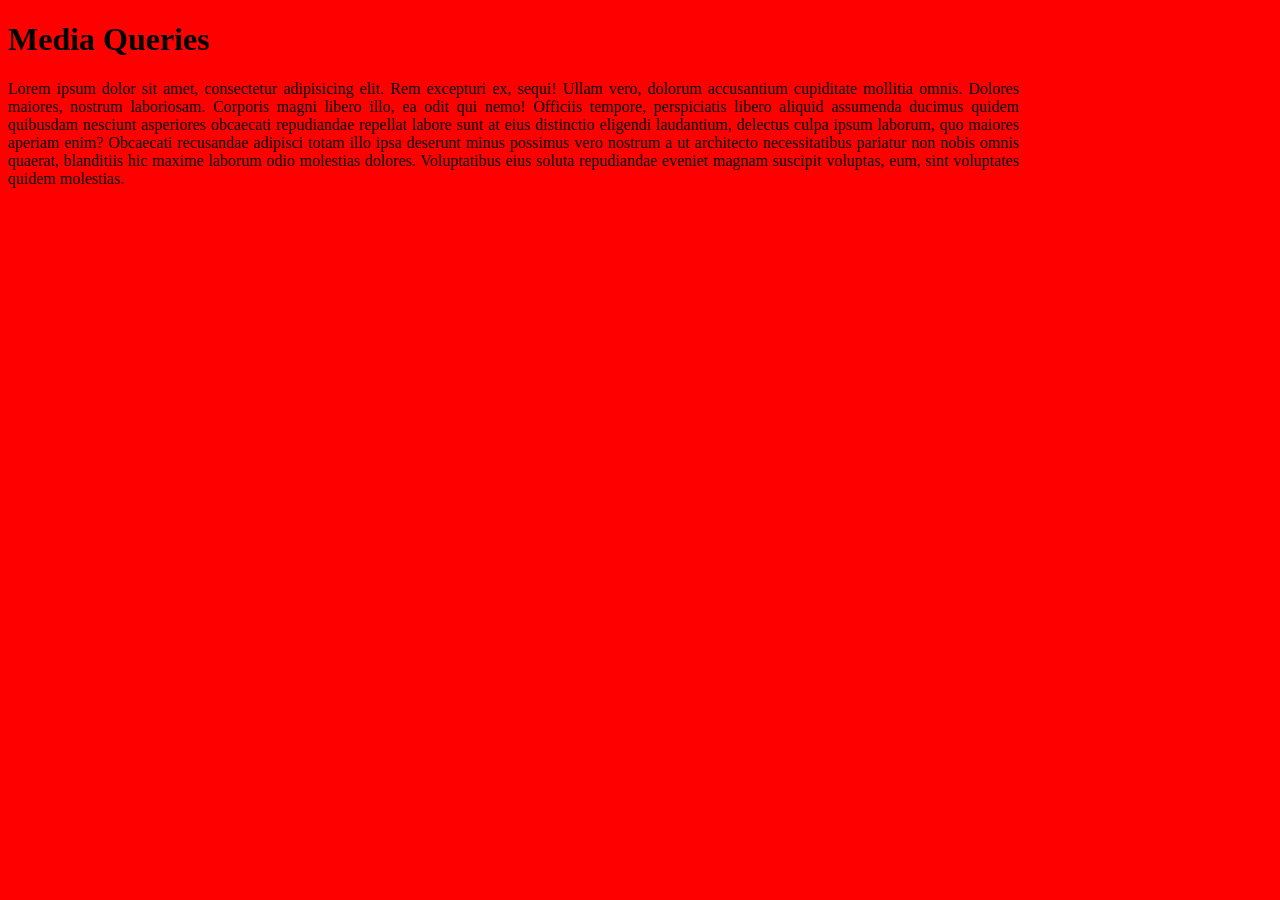
<file: jueves/index.html>
<!DOCTYPE html>
<html lang="es">
<head>
	<meta charset="utf-8">
	<title>Document</title>
	<meta name="viewport" content="width=device-width, initial-scale=1, user-scalable=no">
	<link rel="stylesheet" type="text/css" href="css/style.css">
</head>
<body>
	<div>
		<h1>Media Queries</h1>
		<p>Lorem ipsum dolor sit amet, consectetur adipisicing elit. Rem excepturi ex, sequi! Ullam vero, dolorum accusantium cupiditate mollitia omnis. Dolores maiores, nostrum laboriosam. Corporis magni libero illo, ea odit qui nemo! Officiis tempore, perspiciatis libero aliquid assumenda ducimus quidem quibusdam nesciunt asperiores obcaecati repudiandae repellat labore sunt at eius distinctio eligendi laudantium, delectus culpa ipsum laborum, quo maiores aperiam enim? Obcaecati recusandae adipisci totam illo ipsa deserunt minus possimus vero nostrum a ut architecto necessitatibus pariatur non nobis omnis quaerat, blanditiis hic maxime laborum odio molestias dolores. Voluptatibus eius soluta repudiandae eveniet magnam suscipit voluptas, eum, sint voluptates quidem molestias.</p>
	</div>

</body>
</html>
</file>
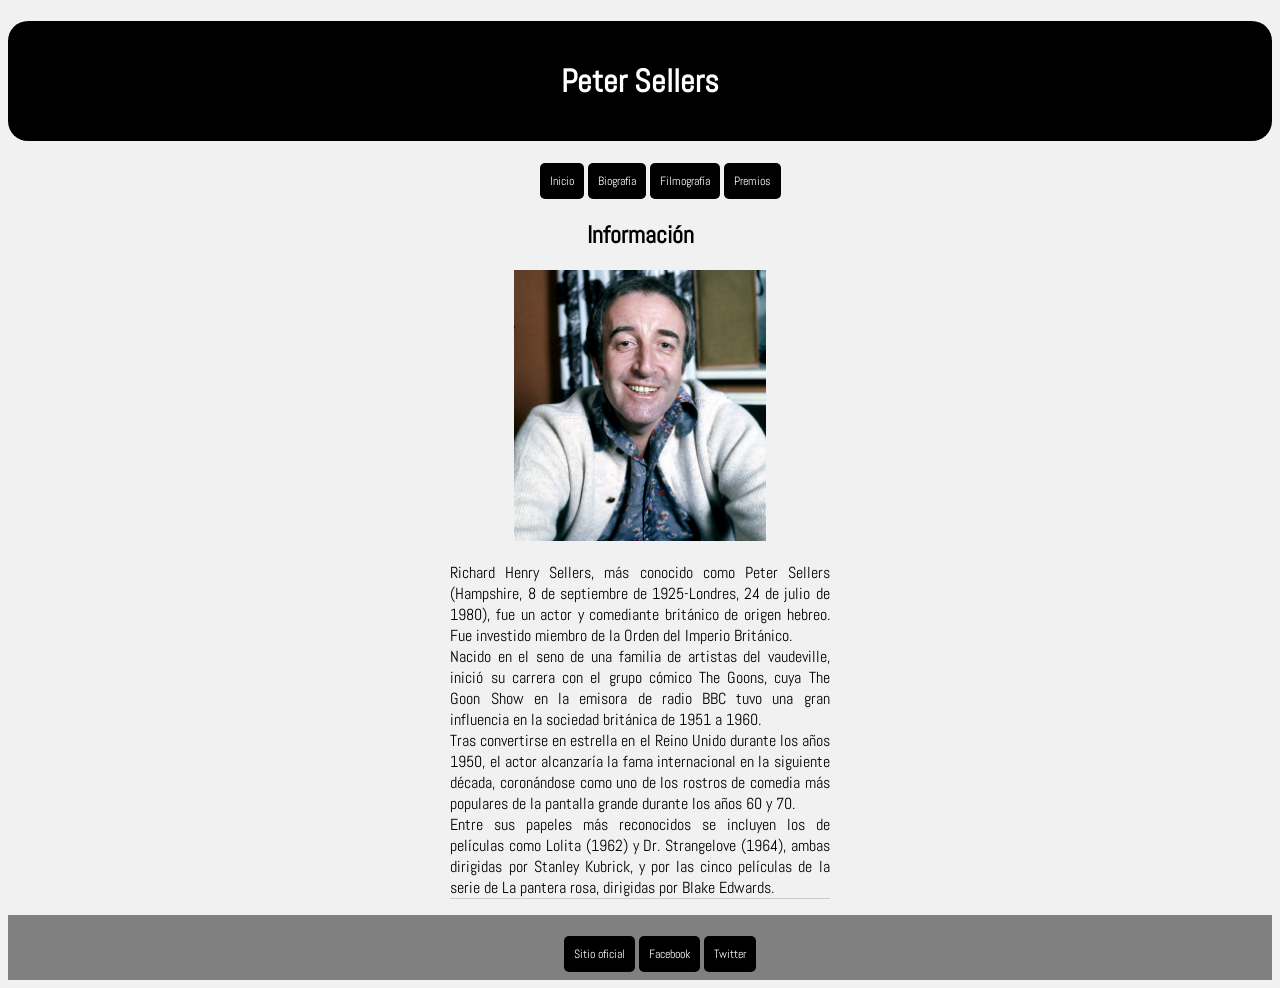
<file: martes/index.html>
<!DOCTYPE html>
<html>
<head>
  <meta charset="utf-8">

  <title></title>
  <link rel="stylesheet" type="text/css" href="css/style.css">
</head>
<body>
  <h1>Peter Sellers</h1>
  <div class="menualign">
    <ul>
      <li><a class="menu" href="index.html">Inicio</a></li>
      <li><a class="menu" href="biografia.html">Biografía</a></li>
      <li><a class="menu" href="filmografia.html">Filmografía</a></li>
      <li><a class="menu" href="premios.html">Premios</a></li>

    </ul>
  </div>

  <center>
    <div>
      <h2>Información</h2>
      <img src="img/ps.jpg" alt="Peter Sellers">
      <ul>
        
      </ul>
      <p class="informacion-justificada">
        Richard Henry Sellers, más conocido como Peter Sellers (Hampshire, 8 de septiembre de 1925-Londres, 24 de julio de 1980), fue un actor y comediante británico de origen hebreo. Fue investido miembro de la Orden del Imperio Británico.<br>

				Nacido en el seno de una familia de artistas del vaudeville, inició su carrera con el grupo cómico The Goons, cuya The Goon Show en la emisora de radio BBC tuvo una gran influencia en la sociedad británica de 1951 a 1960.<br>

				Tras convertirse en estrella en el Reino Unido durante los años 1950, el actor alcanzaría la fama internacional en la siguiente década, coronándose como uno de los rostros de comedia más populares de la pantalla grande durante los años 60 y 70.<br>

				Entre sus papeles más reconocidos se incluyen los de películas como Lolita (1962) y Dr. Strangelove (1964), ambas dirigidas por Stanley Kubrick, y por las cinco películas de la serie de La pantera rosa, dirigidas por Blake Edwards.
      </p>
    </div>
  </center>
  <center>
    <div class="footer">
      <ul>
        <li><a class="menu" href="http://petersellers.com/" target="_blank">Sitio oficial</a></li>
        <li><a class="menu" href="https://www.facebook.com/PeterSellersOfficial/" target="_blank">Facebook</a></li>
        <li><a class="menu" href="#" target="_blank">Twitter</a></li>
      </ul>
    </div>
  </center>
</body>
</html>
</file>
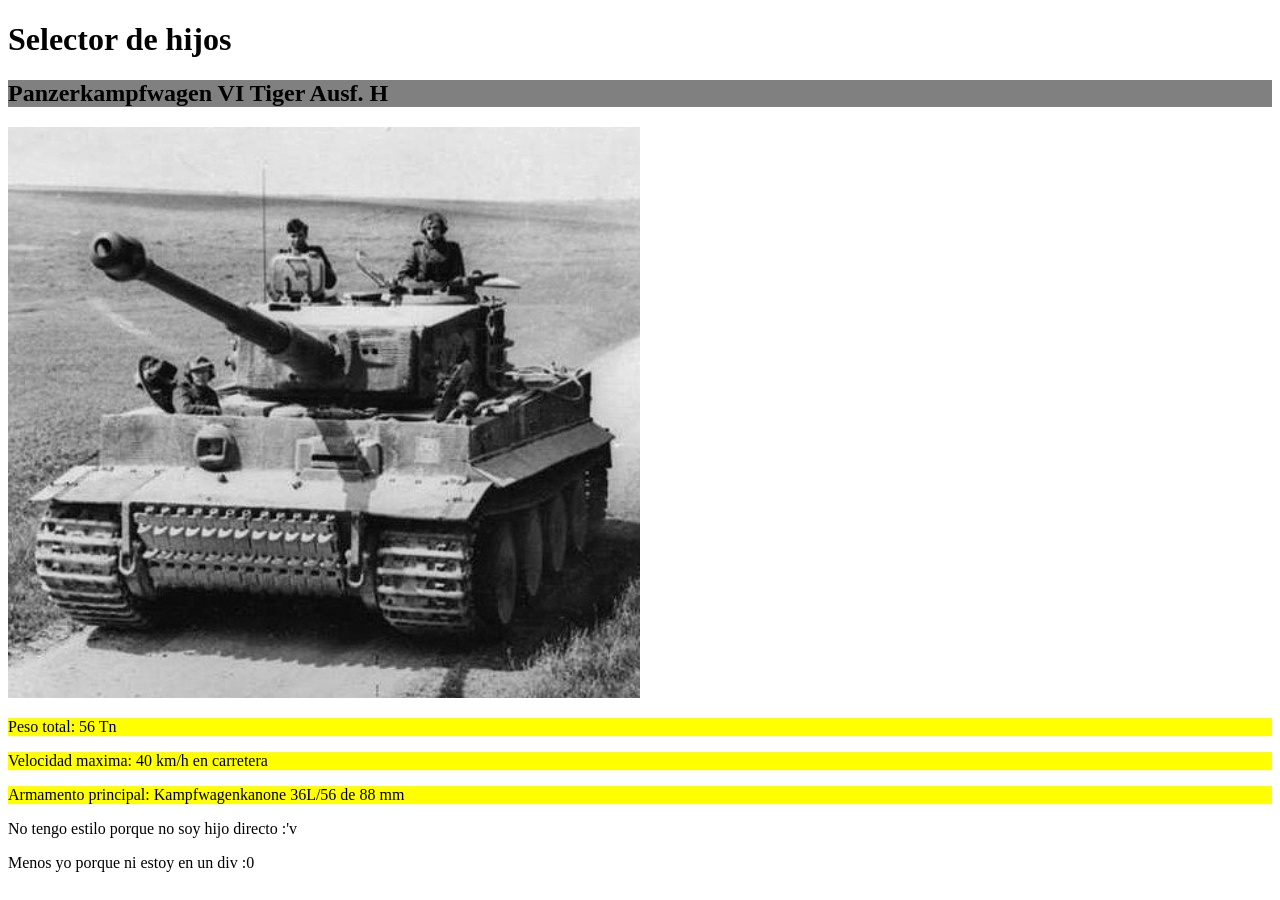
<file: miercoles/index.html>
<!DOCTYPE html>
<html>
<head>
	<meta charset="utf-8">
	<title>Selectores avanzados</title>
  <style>
    div > h2 {
      background-color: gray;
    }

    div > p {
      background-color: yellow;
    }

    img{
      width: 50%;
      height: 50%;
    }



  </style>
</head>
<body>
  <h1>Selector de hijos</h1>

  <div>
    <h2>Panzerkampfwagen VI Tiger Ausf. H</h2>
    <img src="img/wagen.jpg">
    <p>Peso total: 56 Tn</p>
    <p>Velocidad maxima: 40 km/h en carretera</p>
    <p>Armamento principal: Kampfwagenkanone 36L/56 de 88 mm</p>
  </div>

  <div>
    <span><p>No tengo estilo porque no soy hijo directo :'v</p></span>
  </div>
  
  <p>Menos yo porque ni estoy en un div :0</p>
</body>
</html>
</file>
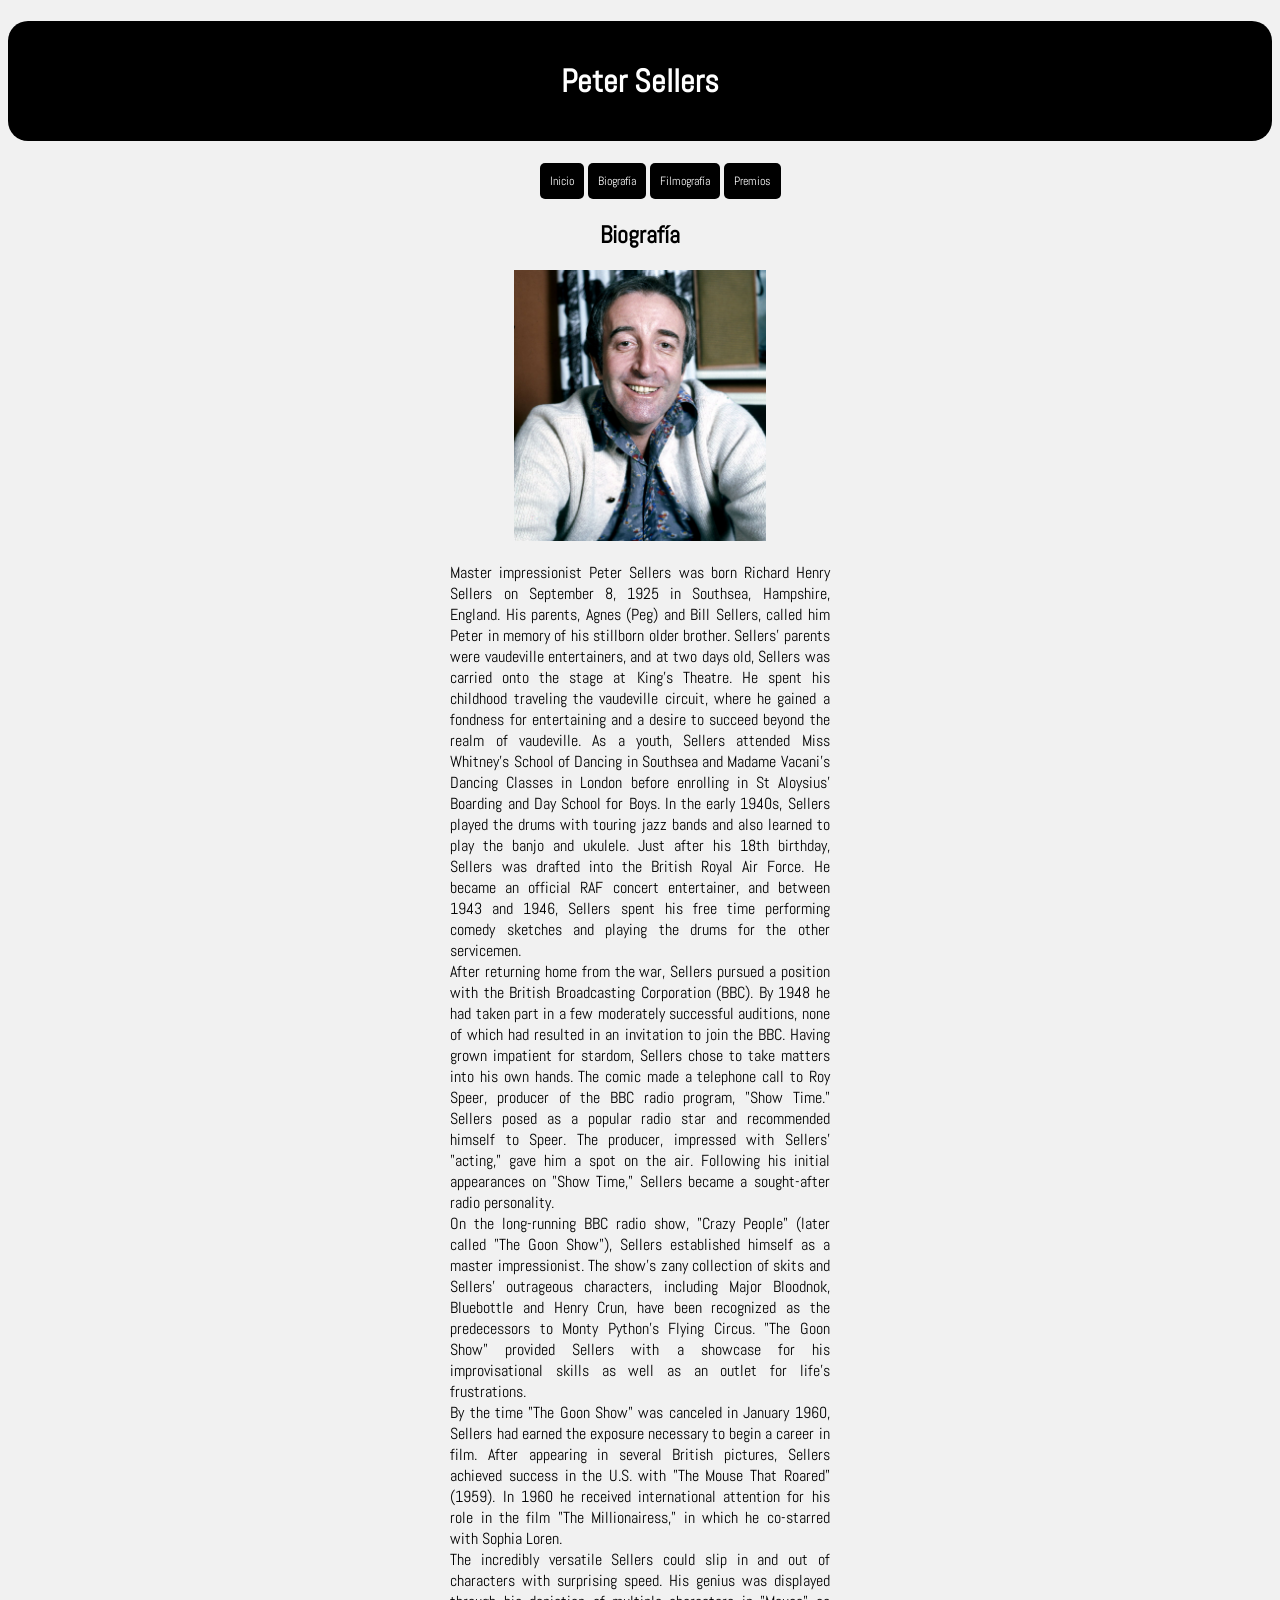
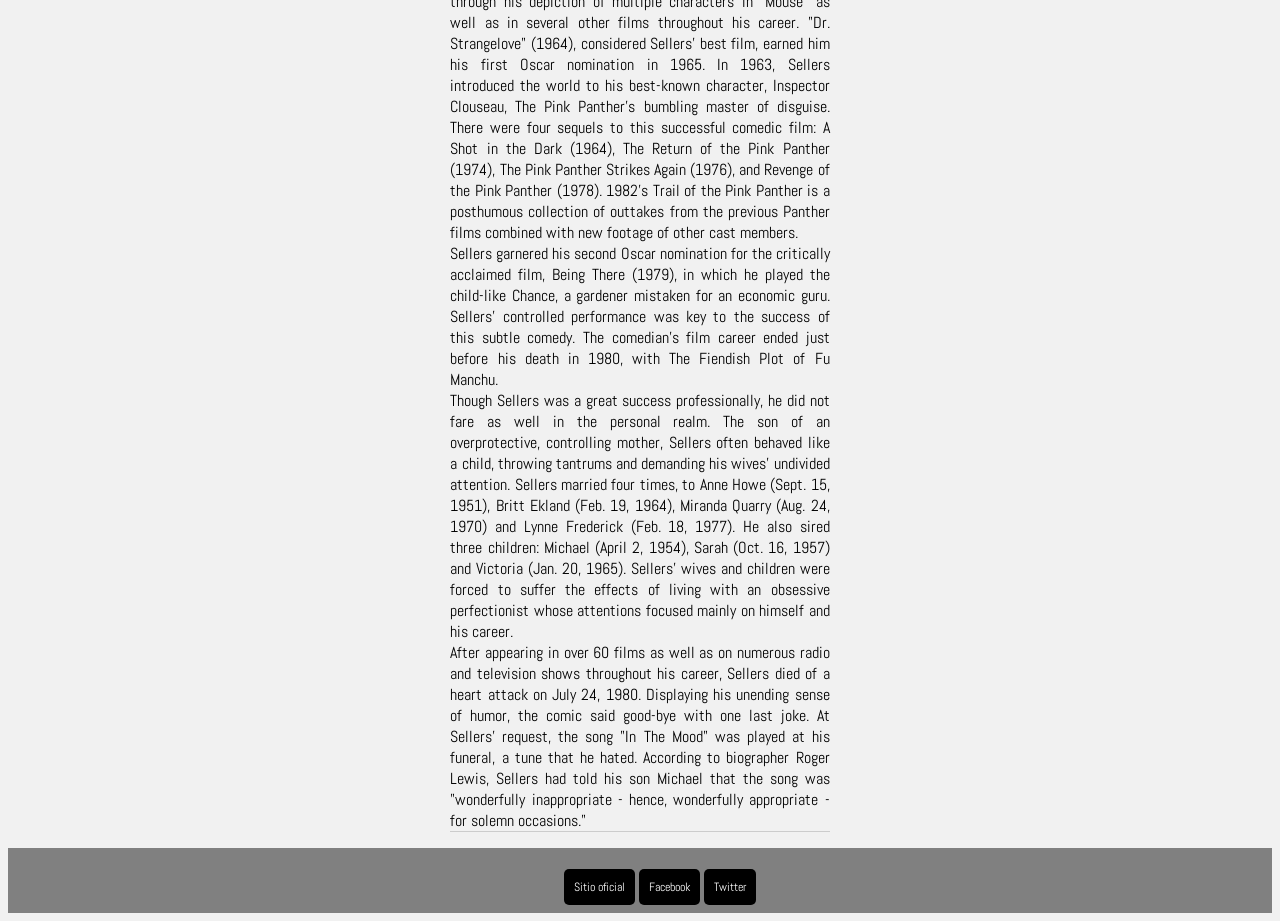
<file: martes/biografia.html>
<!DOCTYPE html>
<html>
<head>
  <meta charset="utf-8">

  <title></title>
  <link rel="stylesheet" type="text/css" href="css/style.css">
</head>
<body>
  <h1>Peter Sellers</h1>
  <div class="menualign">
    <ul>
      <li><a class="menu" href="index.html">Inicio</a></li>
      <li><a class="menu" href="biografia.html">Biografía</a></li>
      <li><a class="menu" href="filmografia.html">Filmografía</a></li>
      <li><a class="menu" href="premios.html">Premios</a></li>

    </ul>
  </div>

  <center>
    <div>
      <h2>Biografía</h2>
      <img src="img/ps.jpg" alt="Peter Sellers">
      <ul>
        
      </ul>
      <p class="informacion-justificada">
        Master impressionist Peter Sellers was born Richard Henry Sellers on September 8, 1925 in Southsea, Hampshire, England. His parents, Agnes (Peg) and Bill Sellers, called him Peter in memory of his stillborn older brother. Sellers' parents were vaudeville entertainers, and at two days old, Sellers was carried onto the stage at King's Theatre. He spent his childhood traveling the vaudeville circuit, where he gained a fondness for entertaining and a desire to succeed beyond the realm of vaudeville.

        As a youth, Sellers attended Miss Whitney's School of Dancing in Southsea and Madame Vacani's Dancing Classes in London before enrolling in St Aloysius' Boarding and Day School for Boys. In the early 1940s, Sellers played the drums with touring jazz bands and also learned to play the banjo and ukulele. Just after his 18th birthday, Sellers was drafted into the British Royal Air Force. He became an official RAF concert entertainer, and between 1943 and 1946, Sellers spent his free time performing comedy sketches and playing the drums for the other servicemen.<br>

        After returning home from the war, Sellers pursued a position with the British Broadcasting Corporation (BBC). By 1948 he had taken part in a few moderately successful auditions, none of which had resulted in an invitation to join the BBC. Having grown impatient for stardom, Sellers chose to take matters into his own hands. The comic made a telephone call to Roy Speer, producer of the BBC radio program, "Show Time." Sellers posed as a popular radio star and recommended himself to Speer. The producer, impressed with Sellers' "acting," gave him a spot on the air. Following his initial appearances on "Show Time," Sellers became a sought-after radio personality.<br>

        On the long-running BBC radio show, "Crazy People" (later called "The Goon Show"), Sellers established himself as a master impressionist. The show's zany collection of skits and Sellers' outrageous characters, including Major Bloodnok, Bluebottle and Henry Crun, have been recognized as the predecessors to Monty Python's Flying Circus. "The Goon Show" provided Sellers with a showcase for his improvisational skills as well as an outlet for life's frustrations.<br>

        By the time "The Goon Show" was canceled in January 1960, Sellers had earned the exposure necessary to begin a career in film. After appearing in several British pictures, Sellers achieved success in the U.S. with "The Mouse That Roared" (1959). In 1960 he received international attention for his role in the film "The Millionairess," in which he co-starred with Sophia Loren.<br>

        The incredibly versatile Sellers could slip in and out of characters with surprising speed. His genius was displayed through his depiction of multiple characters in "Mouse" as well as in several other films throughout his career. "Dr. Strangelove" (1964), considered Sellers' best film, earned him his first Oscar nomination in 1965. In 1963, Sellers introduced the world to his best-known character, Inspector Clouseau, The Pink Panther's bumbling master of disguise. There were four sequels to this successful comedic film: A Shot in the Dark (1964), The Return of the Pink Panther (1974), The Pink Panther Strikes Again (1976), and Revenge of the Pink Panther (1978). 1982's Trail of the Pink Panther is a posthumous collection of outtakes from the previous Panther films combined with new footage of other cast members.<br>

        Sellers garnered his second Oscar nomination for the critically acclaimed film, Being There (1979), in which he played the child-like Chance, a gardener mistaken for an economic guru. Sellers' controlled performance was key to the success of this subtle comedy. The comedian's film career ended just before his death in 1980, with The Fiendish Plot of Fu Manchu.<br>

        Though Sellers was a great success professionally, he did not fare as well in the personal realm. The son of an overprotective, controlling mother, Sellers often behaved like a child, throwing tantrums and demanding his wives' undivided attention. Sellers married four times, to Anne Howe (Sept. 15, 1951), Britt Ekland (Feb. 19, 1964), Miranda Quarry (Aug. 24, 1970) and Lynne Frederick (Feb. 18, 1977). He also sired three children: Michael (April 2, 1954), Sarah (Oct. 16, 1957) and Victoria (Jan. 20, 1965). Sellers' wives and children were forced to suffer the effects of living with an obsessive perfectionist whose attentions focused mainly on himself and his career.<br>

        After appearing in over 60 films as well as on numerous radio and television shows throughout his career, Sellers died of a heart attack on July 24, 1980. Displaying his unending sense of humor, the comic said good-bye with one last joke. At Sellers' request, the song "In The Mood" was played at his funeral, a tune that he hated. According to biographer Roger Lewis, Sellers had told his son Michael that the song was "wonderfully inappropriate - hence, wonderfully appropriate - for solemn occasions."<br>
      </p>
    </div>
  </center>
  <center>
    <div class="footer">
      <ul>
        <li><a class="menu" href="http://petersellers.com/" target="_blank">Sitio oficial</a></li>
        <li><a class="menu" href="https://www.facebook.com/PeterSellersOfficial/" target="_blank">Facebook</a></li>
        <li><a class="menu" href="#" target="_blank">Twitter</a></li>
      </ul>
    </div>
  </center>
</body>
</html>
</file>
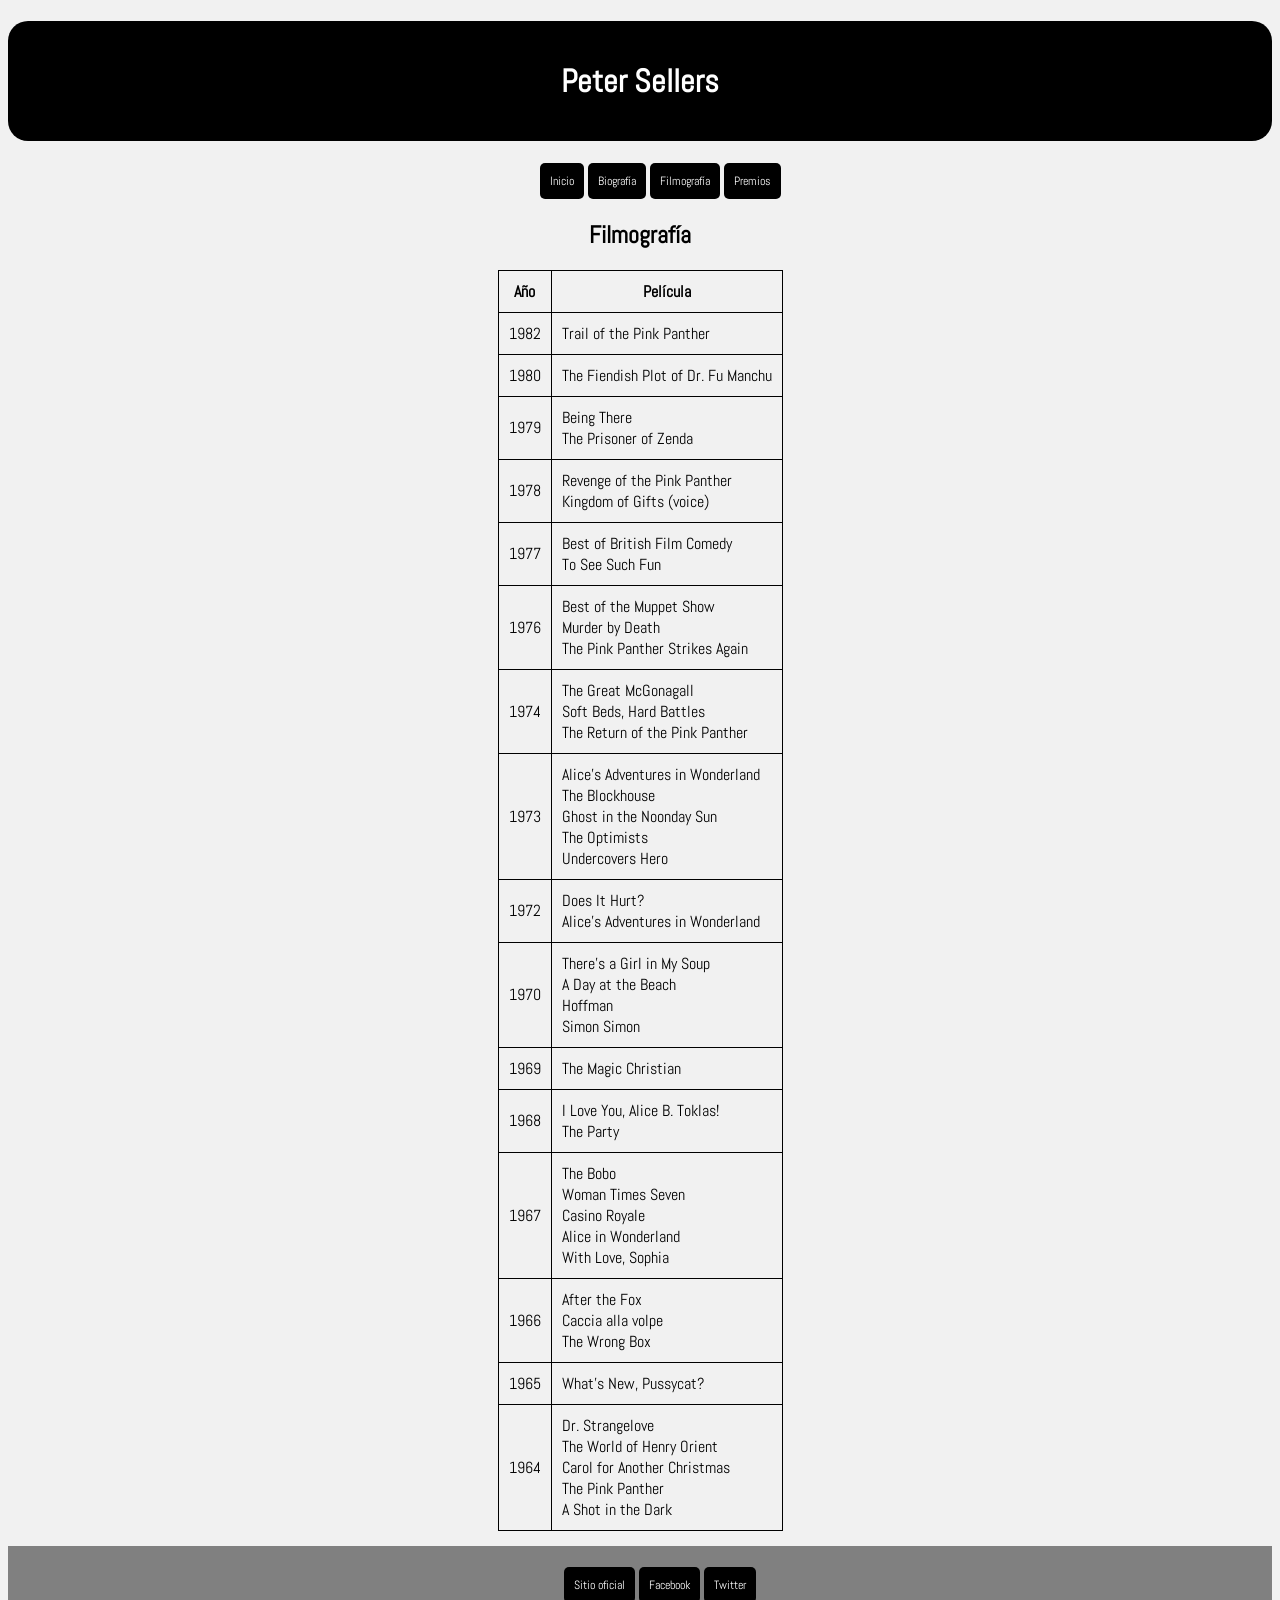
<file: martes/filmografia.html>
<!DOCTYPE html>
<html>
<head>
  <meta charset="utf-8">

  <title></title>
  <link rel="stylesheet" type="text/css" href="css/style.css">
</head>
<body>
  <h1>Peter Sellers</h1>
  <div class="menualign">
    <ul>
      <li><a class="menu" href="index.html">Inicio</a></li>
      <li><a class="menu" href="biografia.html">Biografía</a></li>
      <li><a class="menu" href="#">Filmografía</a></li>
      <li><a class="menu" href="premios.html">Premios</a></li>

    </ul>
  </div>

  <center>
    <div>
      <h2>Filmografía</h2>
      <center>
    <div>
      <table>
        <tr>
          <th>Año</th>
          <th>Película</th>
        </tr>
        <tr>
          <td>1982</td>
          <td>Trail of the Pink Panther</td>
        </tr>
        <tr>
          <td>1980</td>
          <td>The Fiendish Plot of Dr. Fu Manchu</td>
        </tr>
        <tr>
          <td>1979</td>
          <td>Being There<br>
          The Prisoner of Zenda</td>
        </tr>
        <tr>
          <td>1978</td>
          <td>Revenge of the Pink Panther<br>
          Kingdom of Gifts (voice)</td>
        </tr>
        <tr>
          <td>1977</td>
          <td>Best of British Film Comedy<br>
          To See Such Fun</td>
        </tr>
        <tr>
          <td>1976</td>
          <td>Best of the Muppet Show<br>
          Murder by Death<br>
          The Pink Panther Strikes Again</td>
        </tr>
        <tr>
          <td>1974</td>
          <td>The Great McGonagall<br>
          Soft Beds, Hard Battles<br>
          The Return of the Pink Panther</td>
        </tr>
        <tr>
          <td>1973</td>
          <td>Alice's Adventures in Wonderland<br>
          The Blockhouse<br>
          Ghost in the Noonday Sun<br>
          The Optimists<br>
          Undercovers Hero</td>
        </tr>
        <tr>
          <td>1972</td>
          <td>Does It Hurt?<br>
          Alice's Adventures in Wonderland</td>
        </tr>
        <tr>
          <td>1970</td>
          <td>There's a Girl in My Soup<br>
          A Day at the Beach<br>
          Hoffman<br>
          Simon Simon</td>
        </tr>
        <tr>
          <td>1969</td>
          <td>The Magic Christian</td>
        </tr>
        <tr>
          <td>1968</td>
          <td>I Love You, Alice B. Toklas!<br>
          The Party</td>
        </tr>
        <tr>
          <td>1967</td>
          <td>The Bobo<br>
          Woman Times Seven<br>
          Casino Royale<br>
          Alice in Wonderland<br>
          With Love, Sophia</td>
        </tr>
        <tr>
          <td>1966</td>
          <td>After the Fox<br>
          Caccia alla volpe<br>
          The Wrong Box</td>
        </tr>
        <tr>
          <td>1965</td>
          <td>What's New, Pussycat?</td>
        </tr>
        <tr>
          <td>1964</td>
          <td>Dr. Strangelove<br>
          The World of Henry Orient<br>
          Carol for Another Christmas<br>
          The Pink Panther<br>
          A Shot in the Dark</td>
        </tr>
      </table>
    </div>
  </center>
  </center>
  <center>
    <div class="footer">
      <ul>
        <li><a class="menu" href="http://petersellers.com/" target="_blank">Sitio oficial</a></li>
        <li><a class="menu" href="https://www.facebook.com/PeterSellersOfficial/" target="_blank">Facebook</a></li>
        <li><a class="menu" href="#" target="_blank">Twitter</a></li>
      </ul>
    </div>
  </center>
</body>
</html>
</file>
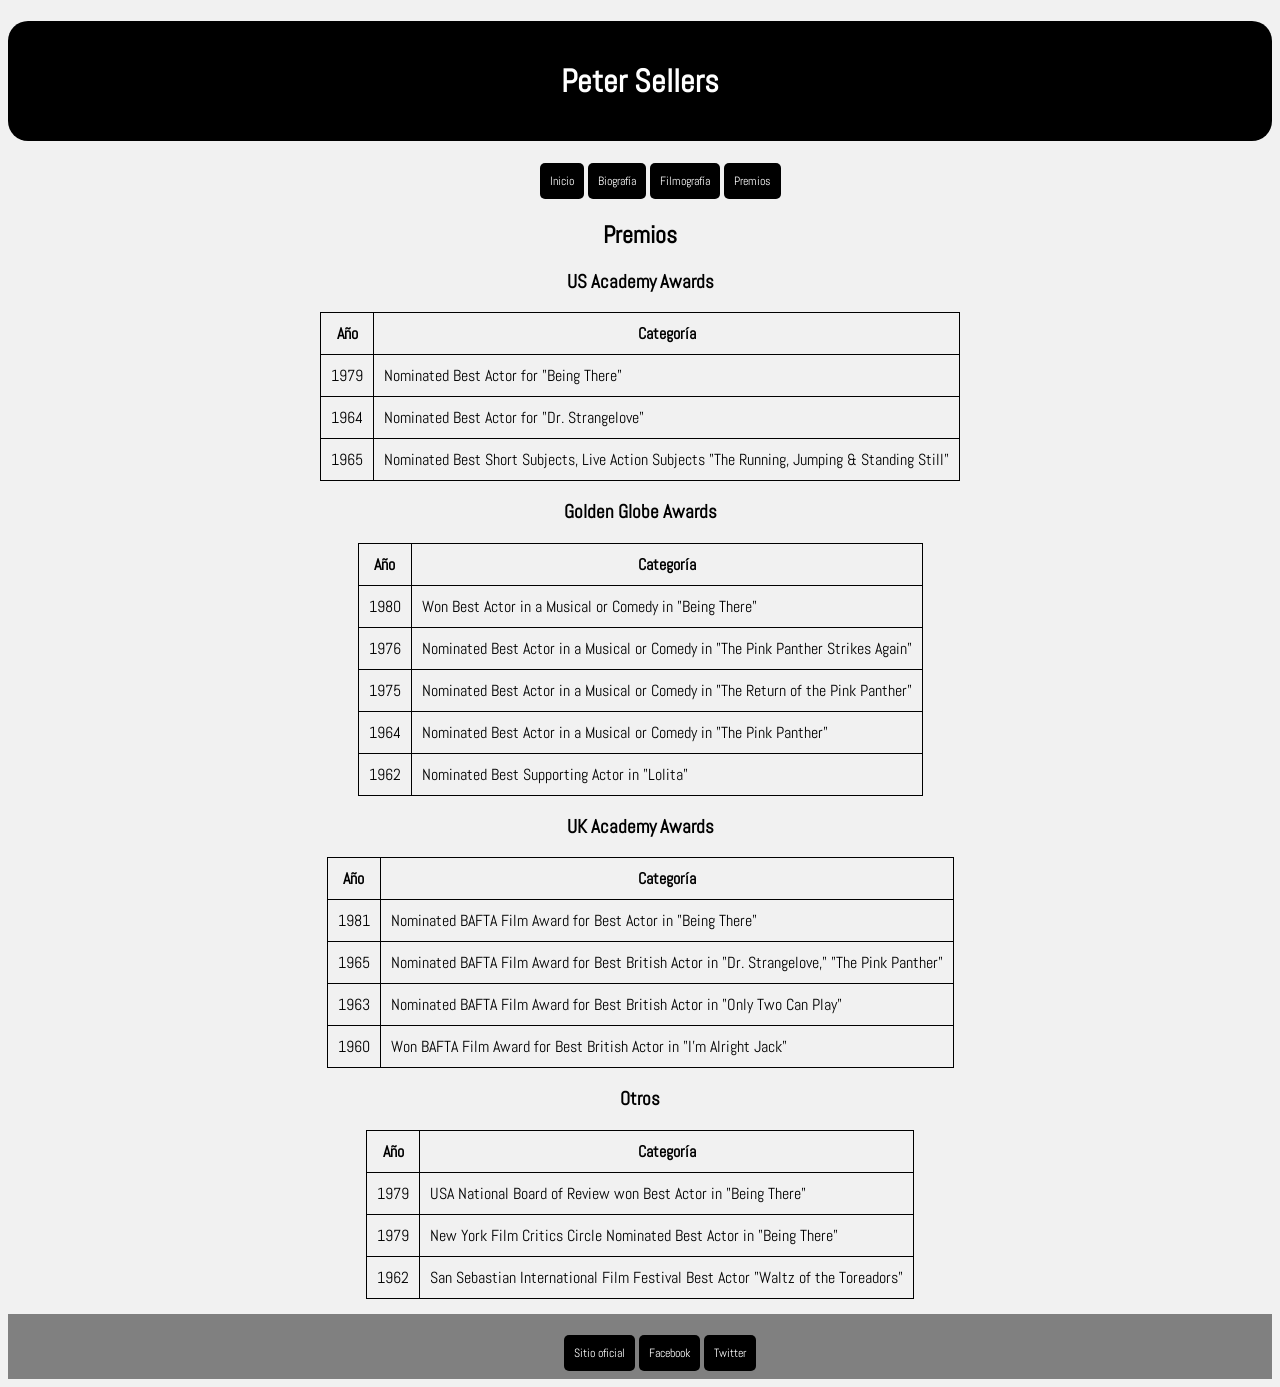
<file: martes/premios.html>
<!DOCTYPE html>
<html>
<head>
  <meta charset="utf-8">

  <title></title>
  <link rel="stylesheet" type="text/css" href="css/style.css">
</head>
<body>
  <h1>Peter Sellers</h1>
  <div class="menualign">
    <ul>
      <li><a class="menu" href="index.html">Inicio</a></li>
      <li><a class="menu" href="biografia.html">Biografía</a></li>
      <li><a class="menu" href="filmografia.html">Filmografía</a></li>
      <li><a class="menu" href="premios.html">Premios</a></li>

    </ul>
  </div>

  <center>
    <h2>Premios</h2>
    <div>
    <h3>US Academy Awards</h3>
      <table>
        <tr>
          <th>Año</th>
          <th>Categoría</th>
        </tr>
        <tr>
          <td>1979</td>
          <td>Nominated Best Actor for "Being There"</td>
        </tr>
        <tr>
          <td>1964</td>
          <td>Nominated Best Actor for "Dr. Strangelove"</td>
        </tr>
        <tr>
          <td>1965</td>
          <td>Nominated Best Short Subjects, Live Action Subjects "The Running, Jumping & Standing Still"</td>
        </tr>
      </table>
    </div>

    <div>
    <h3>Golden Globe Awards</h3>
      <table>
        <tr>
          <th>Año</th>
          <th>Categoría</th>
        </tr>
        <tr>
          <td>1980</td>
          <td>Won Best Actor in a Musical or Comedy in "Being There"</td>
        </tr>
        <tr>
          <td>1976</td>
          <td>Nominated Best Actor in a Musical or Comedy in "The Pink Panther Strikes Again"</td>
        </tr>
        <tr>
          <td>1975</td>
          <td>Nominated Best Actor in a Musical or Comedy in "The Return of the Pink Panther"</td>
        </tr>
        <tr>
          <td>1964</td>
          <td>Nominated Best Actor in a Musical or Comedy in "The Pink Panther"</td>
        </tr>
        <tr>
          <td>1962</td>
          <td>Nominated Best Supporting Actor in "Lolita"</td>
        </tr>
      </table>
    </div>

    <div>
    <h3>UK Academy Awards</h3>
      <table>
        <tr>
          <th>Año</th>
          <th>Categoría</th>
        </tr>
        <tr>
          <td>1981</td>
          <td>Nominated BAFTA Film Award for Best Actor in "Being There"</td>
        </tr>
        <tr>
          <td>1965</td>
          <td>Nominated BAFTA Film Award for Best British Actor in "Dr. Strangelove," "The Pink Panther"</td>
        </tr>
        <tr>
          <td>1963</td>
          <td>Nominated BAFTA Film Award for Best British Actor in "Only Two Can Play"</td>
        </tr>
        <tr>
          <td>1960</td>
          <td>Won BAFTA Film Award for Best British Actor in "I'm Alright Jack"</td>
        </tr>
      </table>
    </div>

    <div>
    <h3>Otros</h3>
      <table>
        <tr>
          <th>Año</th>
          <th>Categoría</th>
        </tr>
        <tr>
          <td>1979</td>
          <td>USA National Board of Review won Best Actor in "Being There"</td>
        </tr>
        <tr>
          <td>1979</td>
          <td>New York Film Critics Circle Nominated Best Actor in "Being There"</td>
        </tr>
        <tr>
          <td>1962</td>
          <td>San Sebastian International Film Festival Best Actor "Waltz of the Toreadors"</td>
        </tr>
      </table>
    </div>

  </center>
  <center>
    <div class="footer">
      <ul>
        <li><a class="menu" href="http://petersellers.com/" target="_blank">Sitio oficial</a></li>
        <li><a class="menu" href="https://www.facebook.com/PeterSellersOfficial/" target="_blank">Facebook</a></li>
        <li><a class="menu" href="#" target="_blank">Twitter</a></li>
      </ul>
    </div>
  </center>
</body>
</html>
</file>
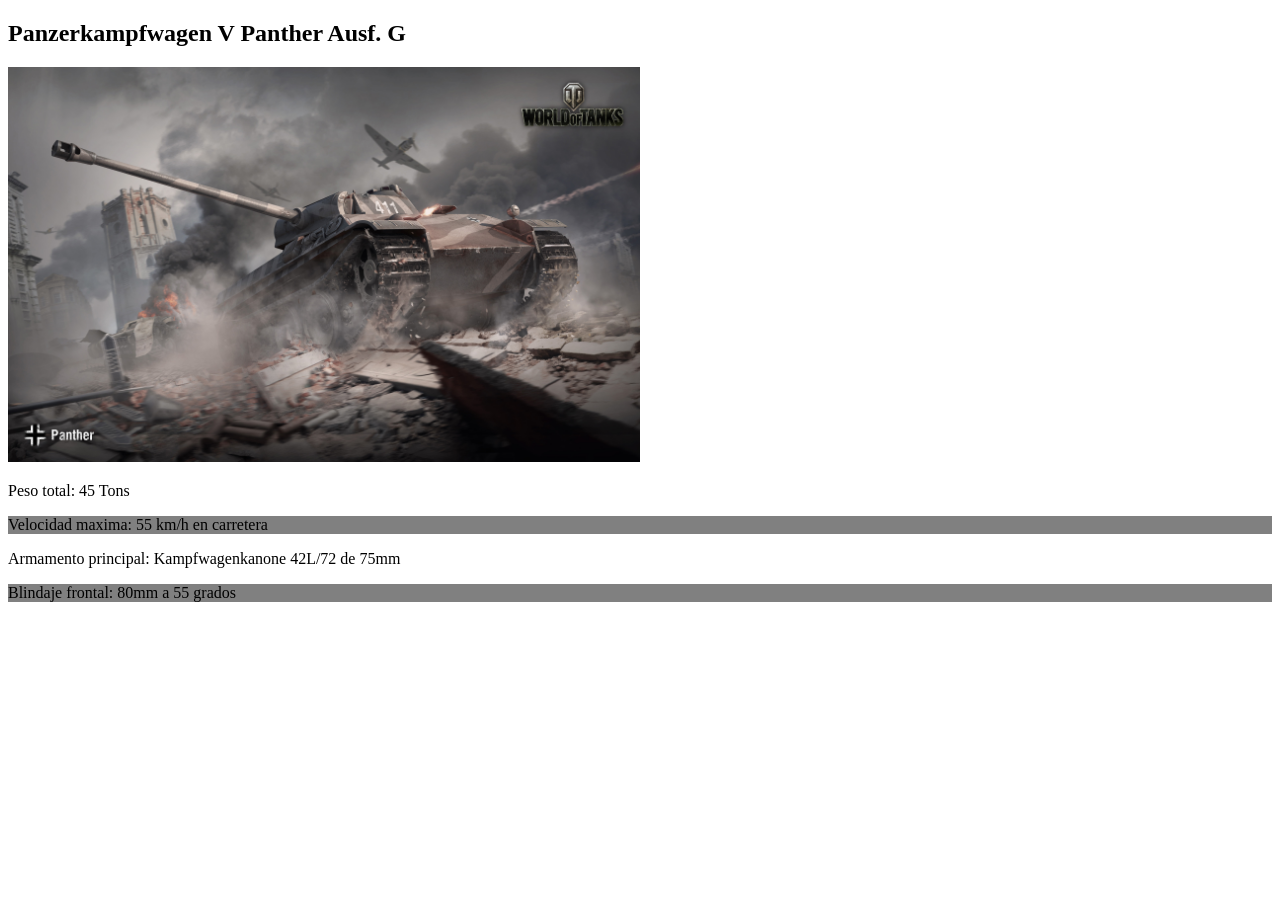
<file: miercoles/index2.html>
<!DOCTYPE html>
<html>
<head>
	<meta charset="utf-8">
	<title>Selectores mas avanzados</title>
  <!--Elemento despues del elemento-->
  <style>

    div + p {
      background-color: gray;
    }

    img {
      width: 50%;
      height: 50%;
    }
  </style>
</head>
<body>
  <h2>Panzerkampfwagen V Panther Ausf. G</h2>

  <img src="img/panther_world_of_tanks-wide.jpg">

  <div>
    <p>Peso total: 45 Tons</p>
  </div>
  <p>Velocidad maxima: 55 km/h en carretera</p>
  
  <div>
    <p>Armamento principal: Kampfwagenkanone 42L/72 de 75mm</p>
  </div>
  <p>Blindaje frontal: 80mm a 55 grados</p>
</body>
</html>
</file>
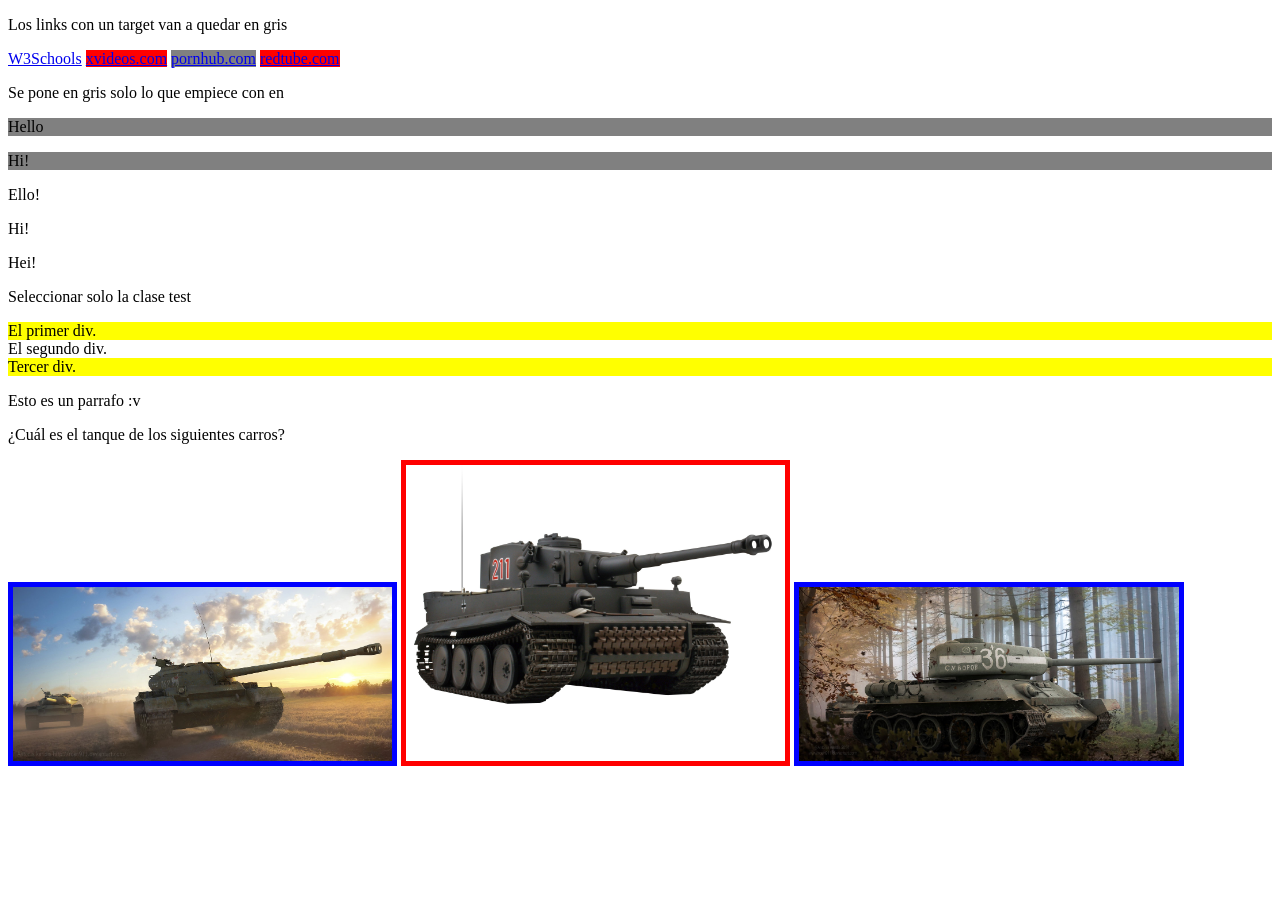
<file: miercoles/index3.html>
<!DOCTYPE html>
<html>
<head>
  <meta charset="utf-8">
	<title>Selector aun mas avanzado D:</title>
  <style>
    a[target] { /*Funciona con que solo exista el atributo en la etiqueta*/
      background-color: gray;
    }

    a[target=_blank] {
      background-color: red;
    }

    img {
      width: 30%;
      height: 30%;
    }

    img[title~=aleman] { /*Funciona si esta contenida en el valor del atributo*/
      border: 5px solid red;
    }

    img[title~=ruso] {
      border: 5px solid blue;
    }

    p[lang|=en] { /*Solo funciona cuando el valor esta al inicio del valor del atributo*/
      background-color: gray;
    }

    div[class*=test] { /*Solo funciona cuando el valor esta en la etiqueta*/
      background-color: #ffff00;
    }

  </style>
</head>



<body>
  <p>Los links con un target van a quedar en gris</p>

  <a href="http://www.w3schools.com">W3Schools</a>
  <a href="http://www.facebook.com" target="_blank">xvideos.com</a>
  <a href="http://www.wikipedia.org" target="_top">pornhub.com</a>
  <a href="http://www.youtube.com" target="_blank">redtube.com</a>

  <p>Se pone en gris solo lo que empiece con en</p>
  <p lang="en">Hello</p>
  <p lang="en-us">Hi!</p>
  <p lang="-gb">Ello!</p>
  <p lang="us">Hi!</p>
  <p lang="no">Hei!</p>

  <p>Seleccionar solo la clase test</p>
  <div class="first_test">El primer div.</div>
  <div class="second">El segundo div.</div>
  <div class="test">Tercer div.</div>
  <p class="test">Esto es un parrafo :v</p>

  <p>¿Cuál es el tanque de los siguientes carros?</p>

  <img src="img/is7.jpg" title="tanque pesado ruso">
  <img src="img/tiger.jpg" title="tanque pesado aleman">
  <img src="img/t3485.jpg" title="tanque medio ruso">
</body>
</html>
</file>
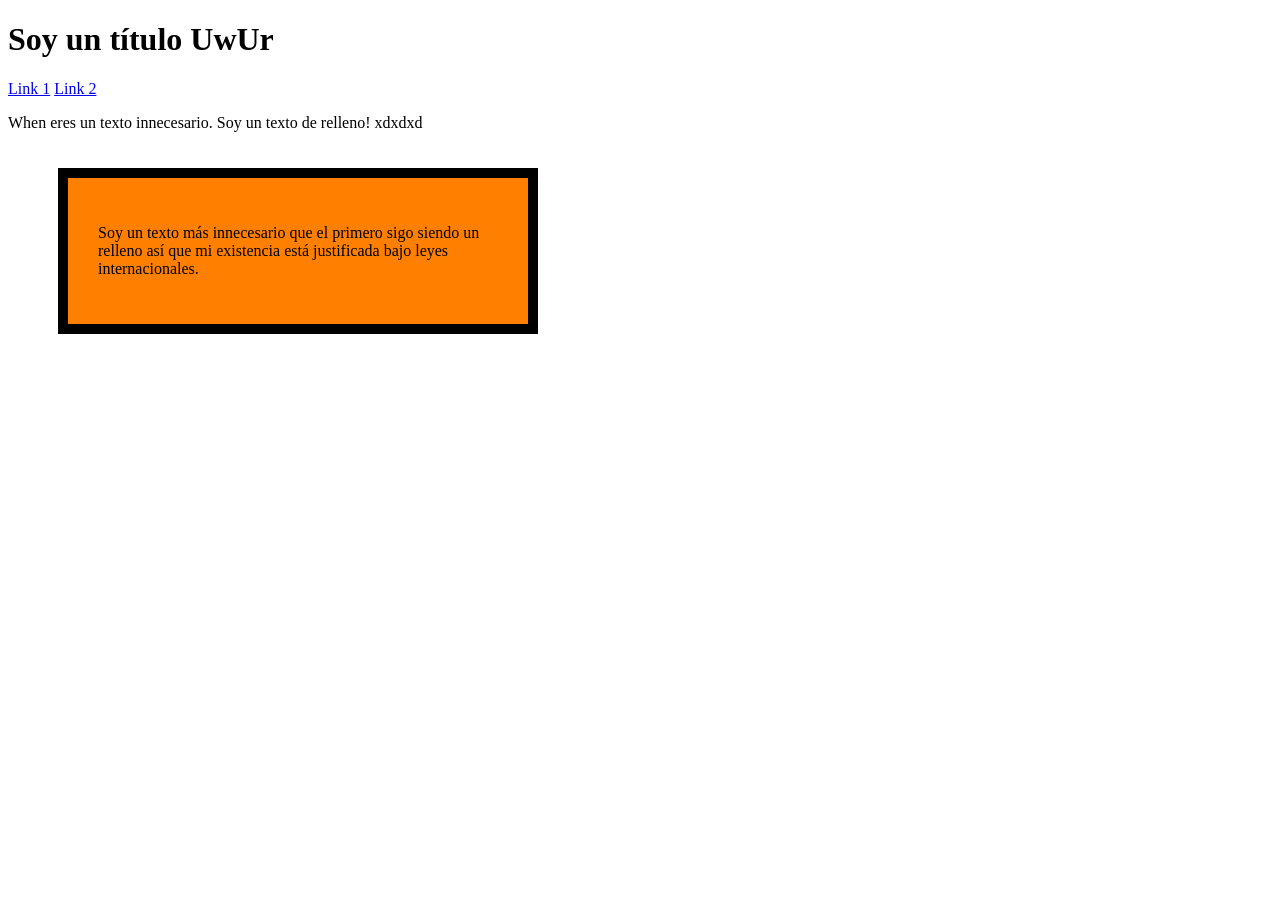
<file: miercoles/index4.html>
<!DOCTYPE html>
<html>
<head>
  <meta charset="utf-8">
	<title>Modelo de cajas</title>
  <link rel="stylesheet" type="text/css" href="css/boxstyle.css">
</head>
<body>

  <h1>Soy un título UwUr</h1>
  
  <!--Elemento de linea-->
  <a href="#">Link 1</a>
  <a href="#">Link 2</a>

  <!--Elemento de linea-->
  <di>
    <p>When eres un texto innecesario. Soy un texto de relleno! xdxdxd</p>
  </div>

  <div>
    <p>
      Soy un texto más innecesario que el primero sigo siendo un relleno
      así que mi existencia está justificada bajo leyes internacionales.
    </p>
  </div>

</body>
</html>
</file>
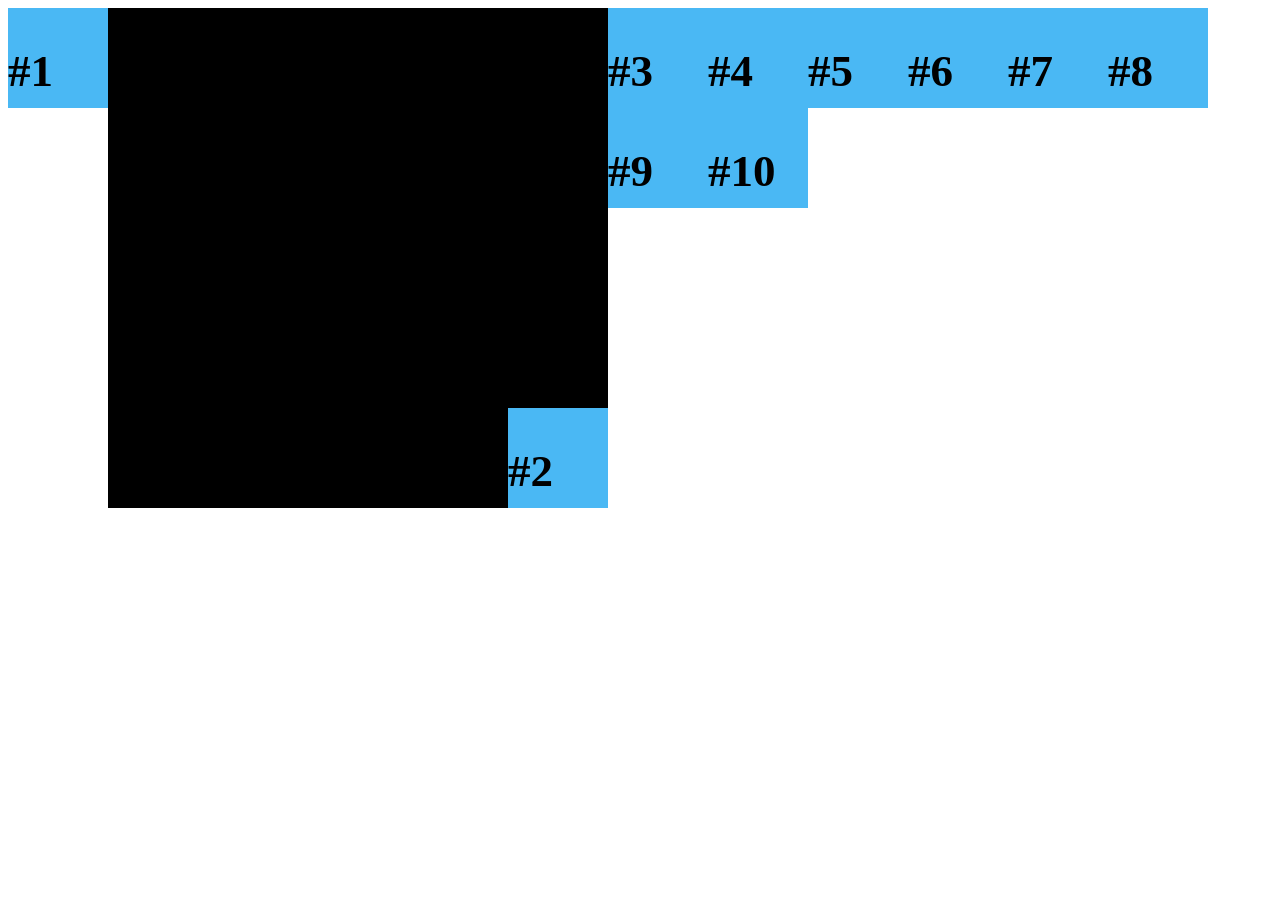
<file: miercoles/index5.html>
<!DOCTYPE html>
<html>
<head>
	<meta charset="utf-8">
	<title>Posicionamiento</title>
	<link rel="stylesheet" type="text/css" href="css/dos.css">
</head>
<body>

	<div>
		<h2>#1</h2>
	</div>
	
	<div class="cajaPadre">
		<div class="caja">
			<h2>#2</h2>
		</div>
	</div>

	<div>
		<h2>#3</h2>
	</div>
	
	<div>
		<h2>#4</h2>
	</div>
	
	<div>
		<h2>#5</h2>
	</div>
	
	<div>
		<h2>#6</h2>
	</div>
	
	<div>
		<h2>#7</h2>
	</div>
	
	<div>
		<h2>#8</h2>
	</div>

	<div>
		<h2>#9</h2>
	</div>
	
	<div>
		<h2>#10</h2>
	</div>
</body>
</html>
</file>
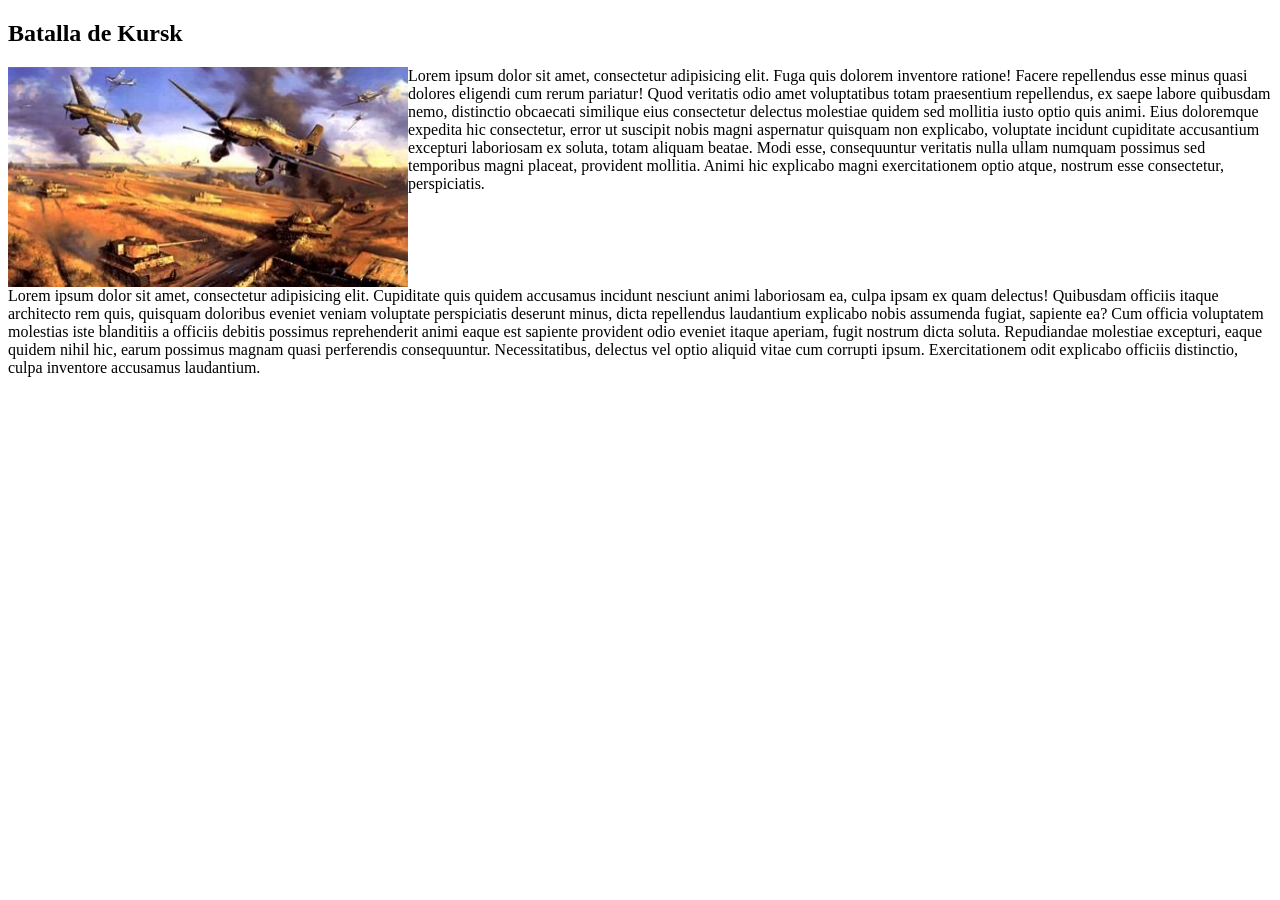
<file: miercoles/index6.html>
<!DOCTYPE html>
<html>
<head>
	<meta charset="utf-8">
	<title></title>
	<link rel="stylesheet" type="text/css" href="css/dos.css">
</head>
<body>

	<h2>Batalla de Kursk</h2>

	<img src="img/kursk.jpg">

	<p>Lorem ipsum dolor sit amet, consectetur adipisicing elit. Fuga quis dolorem inventore ratione! Facere repellendus esse minus quasi dolores eligendi cum rerum pariatur! Quod veritatis odio amet voluptatibus totam praesentium repellendus, ex saepe labore quibusdam nemo, distinctio obcaecati similique eius consectetur delectus molestiae quidem sed mollitia iusto optio quis animi. Eius doloremque expedita hic consectetur, error ut suscipit nobis magni aspernatur quisquam non explicabo, voluptate incidunt cupiditate accusantium excepturi laboriosam ex soluta, totam aliquam beatae. Modi esse, consequuntur veritatis nulla ullam numquam possimus sed temporibus magni placeat, provident mollitia. Animi hic explicabo magni exercitationem optio atque, nostrum esse consectetur, perspiciatis.</p>

	<p class="clear">Lorem ipsum dolor sit amet, consectetur adipisicing elit. Cupiditate quis quidem accusamus incidunt nesciunt animi laboriosam ea, culpa ipsam ex quam delectus! Quibusdam officiis itaque architecto rem quis, quisquam doloribus eveniet veniam voluptate perspiciatis deserunt minus, dicta repellendus laudantium explicabo nobis assumenda fugiat, sapiente ea? Cum officia voluptatem molestias iste blanditiis a officiis debitis possimus reprehenderit animi eaque est sapiente provident odio eveniet itaque aperiam, fugit nostrum dicta soluta. Repudiandae molestiae excepturi, eaque quidem nihil hic, earum possimus magnam quasi perferendis consequuntur. Necessitatibus, delectus vel optio aliquid vitae cum corrupti ipsum. Exercitationem odit explicabo officiis distinctio, culpa inventore accusamus laudantium.</p>

</body>
</html>
</file>
<file: jueves/css/style.css>
p {
	width: 80%;
	text-align: justify;
}

@media screen and (max-width: 1800px) and (min-width: 992px) {
	body {
		background-color: red;
	}
}

@media screen and (max-width: 991px) and (min-width: 600px) {
	body {
		background-color: green;
	}
}

@media screen and (max-width: 599px) and (min-width: 400px) {
	body {
		background-color: pink;
	}
}

@media screen and (max-width: 400px) and (min-width: 0px) {
	body {
		background-color: purple;
	}
}
</file>
<file: martes/css/style.css>
@import url('https://fonts.googleapis.com/css?family=Abel');

@font-face {
	font-family: Abel;
    src: url(https://fonts.googleapis.com/css?family=Abel);
}

h1{
	font-family: Abel;
	color:#ffffff;
	background-color: #000;
	text-align:center;
	padding-top: 40px;
	border-radius: 20px;
	height: 80px;
}

img {
	width: 20%;
}

body{
	font-family: Abel;
	background-color: #f1f1f1;
}

ul{
	font-family: Abel;
	list-style: none;
}

a{
	font-family: Abel;
	text-decoration: none;
	color: rgba(0,0,0,0);
}

a:hover{
	color: #ccc;
}

.cabecera{
	background-color: #000;
	margin-left: 0px;
	margin-right: 0px;

}

li{
	font-family: Abel;
	display: inline;
}

.menualign {
	text-align: center;
}

.menu{
	display: inline-block;
	color: #fff;
	padding: 10px 10px 10px 10px;
	text-align: center;
	background: black;
	font-size: 12px;
	border-radius: 5px;
}

.nelpastel{
	display: block;

}

li:hover a{
	background: #ccc;
	color: #000;
}

li.active a{
	background: #ccc;
}

.footer{
	font-family: Abel;
	height: 60px;
	background-color: gray;
	padding-top: 5px;
	margin-top: 15px;
}

.informacion-justificada{
	font-family: Abel;
	width: 30%;
	border: 1px solid #ccc;
	border-top: none;
	border-left: none;
	border-right: none;
	text-align: justify;
}

table, th, td{
	font-family: Abel;
	border:1px solid black;
	border-collapse: collapse;
}

th, td{
	font-family: Abel;
	padding: 10px;
}
</file>
<file: miercoles/css/boxstyle.css>
/*h1, div, p, a {
	background: #ff8000;
}*/

div {
	width: 400px;
	/*height: 300px;*/
	background: #ff8000;
	/*Margen externo*/
	margin: 20px 50px;
	/*Margen interno*/
	padding: 30px;
	/*El borde*/
	border: 10px solid #000000;
	display: inline-block;
}
</file>
<file: miercoles/css/dos.css>
div {
	width: 100px;
	height: 100px;
	background: #4AB8F4;
	font-size: 30px;
	float: left;
}

.cajaPadre {
	width: 500px;
	height: 500px;
	background: #000000;
	position: relative;
}

.caja {
	/*position: static;*/
	/*position: relative;*/
	position: absolute;
	/*position: fixed;*/
	/*top: 0px;*/
	bottom: 0px;
	right: 0px;
	/*left: 0px;*/
}

img {
	width: 400px;
	height: 220px;
	float: left;
}

.clear {
	clear: both; /*Pierde sus caracteristicas flotantes*/
}
</file>
